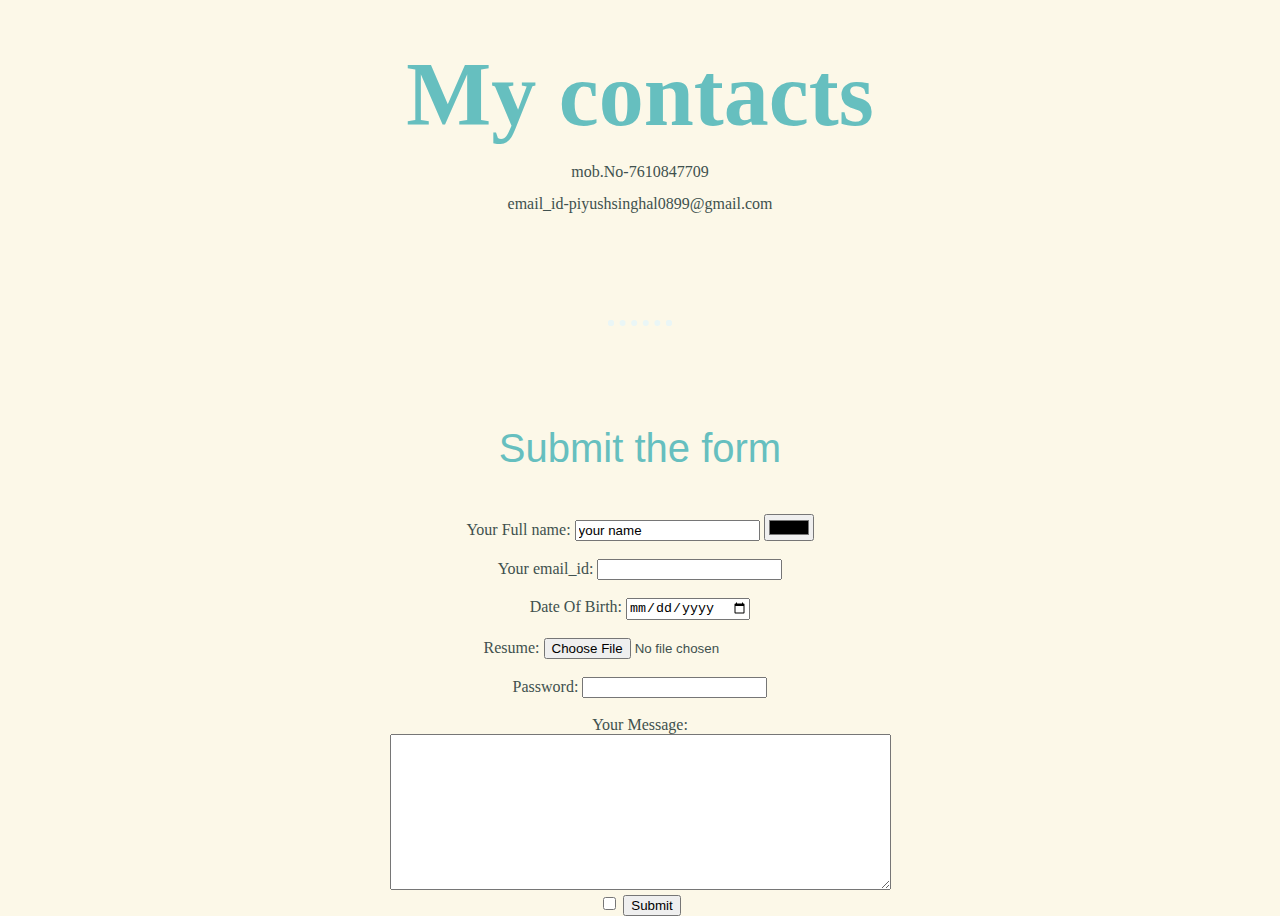
<file: contacts.html>
<!DOCTYPE html>
<html lang="en" dir="ltr">

<head>
  <meta charset="utf-8">
  <title>Contact me</title>
  <link rel="stylesheet" href="styles.css">
</head>

<body>
  <h1>My contacts</h1>
  <p>mob.No-7610847709
    <br>email_id-piyushsinghal0899@gmail.com
  </p>
  <hr>
  <h2>Submit the form</h2>
  <form action="mailto:piyushsinghal0899@gmail.com" method="post" enctype="text/plain">
    <label>Your Full name:</label>
    <input type="text" name="yourname" value="your name">
    <input type="color" name="" value=""><br><br>
    <label>Your email_id:</label>
    <input type="email" name="youremail" value=""><br><br>
    <label>Date Of Birth:</label>
    <input type="date" name="DOB" value=""><br><br>
    <label>Resume:</label>
    <input type="file" name="resume" value=""><br><br>
    <label>Password:</label>
    <input type="password" name="password" value=""><br><br>
    <label>Your Message:</label><br>
    <textarea name="yourmessage" rows="10" cols="60"></textarea><br>
    <input type="checkbox" name="" value="">
    <input type="submit" name="" value="Submit">

  </form>
</body>

</html>
</file>
<file: styles.css>
body {
  color: #40514E;
  margin: 0;
  text-align: center;
  font-family: 'Merriweather', serif;
  background-color: #fcf8e8;
}

h1 {
  color: #66BFBF;
  font-size: 5.625rem;
  margin: 50px auto 0 auto;
  font-family: 'Sacramento', cursive;
  line-height: 1;
}

h2 {
  color: #66BFBF;
  font-family: 'Montserrat', sans-serif;
  font-size: 2.5rem;
  font-weight: normal;
  padding-bottom: 10px;
}

h3 {
  color: #11999E;
  font-family: 'Montserrat', sans-serif;
}

p {
  line-height: 2;
}

hr {
  border: dotted #EAF6F6 6px;
  border-bottom: none;
  width: 4%;
  margin: 100px auto;
}

a {
  color: #11999E;
  font-family: 'Montserrat', sans-serif;
  margin: 10px 20px;
  text-decoration: none;
}

a:hover {
  color: #98ded9;
}

.bit-mesra {
  color: #11999E;
  font-family: 'Montserrat', sans-serif;
  text-decoration: none;
  margin: 10px 0px;
}

.top-container {
  background-color: #E4F9F5;
  position: relative;
  padding: 40px 0 0;
}

.middle-container {
  margin: 100px 0;
}

.bottom-container {
  background-color: #66BFBF;
  padding: 50px 0 20px;
}

.skill-row {
  width: 50%;
  margin: 100px auto 100px auto;
  text-align: left;
}

.pro {
  text-decoration: underline;
}

.intro {
  width: 30%;
  margin: auto;
}

.contact-message {
  width: 40%;
  margin: 0 auto 60px;
}

.copyright {
  color: #EAF6F6;
  font-size: 0.75rem;
  padding: 20px 0;
}

.code-img {
  width: 25%;
  float: left;
  margin-right: 30px;
}

.chilli-img {
  width: 25%;
  float: right;
  margin-left: 30px;
}

.extra {
  clear: none;
}

nav {
  position: absolute;
  top: 0;
  width: 100%;
}

nav ul {
  list-style-type: none;
  margin: 0;
  padding: 0;
  overflow: hidden;
}

nav li {
  float: right;
}

nav li a {
  display: block;
  text-align: center;
  padding: 14px 16px;
  text-decoration: none;
  margin: 0px;
}

nav li a:hover {
  color: #13103c;
}

.my-name {
  margin-bottom: 10px;
  font-family: 'Sacramento', cursive;
  font-size: 5rem;
}

.about-me-description {
  margin-bottom: 350px;
}

.balloon-image {
  position: absolute;
  left: calc(50% - 70.5px);
  bottom: 200px;
  animation-name: balloon-animation;
  animation-duration: 2s;
  animation-iteration-count: infinite;
}

.top-cloud {
  position: absolute;
  right: 150px;
  margin-top: 100px;
  width: 200px;
}

.bottom-cloud {
  position: absolute;
  left: 150px;
  bottom: 300px;
  width: 150px;
}

.ground {
  width: 700px;
  max-width: 100%;
  margin-bottom: -4px;
}

@keyframes balloon-animation {
  0% {
    bottom: 200px;
  }

  50% {
    bottom: 210px;
  }

  100% {
    bottom: 200px;
  }
}

.btn {
  background: #11cdd4;
  background-image: -webkit-linear-gradient(top, #11cdd4, #11999e);
  background-image: -moz-linear-gradient(top, #11cdd4, #11999e);
  background-image: -ms-linear-gradient(top, #11cdd4, #11999e);
  background-image: -o-linear-gradient(top, #11cdd4, #11999e);
  background-image: linear-gradient(to bottom, #11cdd4, #11999e);
  -webkit-border-radius: 8;
  -moz-border-radius: 8;
  border-radius: 8px;
  font-family: 'Montserrat', sans-serif;
  color: #ffffff;
  font-size: 20px;
  padding: 10px 20px 10px 20px;
  text-decoration: none;
}

.btn:hover {
  background: #30e3cb;
  background-image: -webkit-linear-gradient(top, #30e3cb, #2bc4ad);
  background-image: -moz-linear-gradient(top, #30e3cb, #2bc4ad);
  background-image: -ms-linear-gradient(top, #30e3cb, #2bc4ad);
  background-image: -o-linear-gradient(top, #30e3cb, #2bc4ad);
  background-image: linear-gradient(to bottom, #30e3cb, #2bc4ad);
  text-decoration: none;
  color: white;
}
</file>
